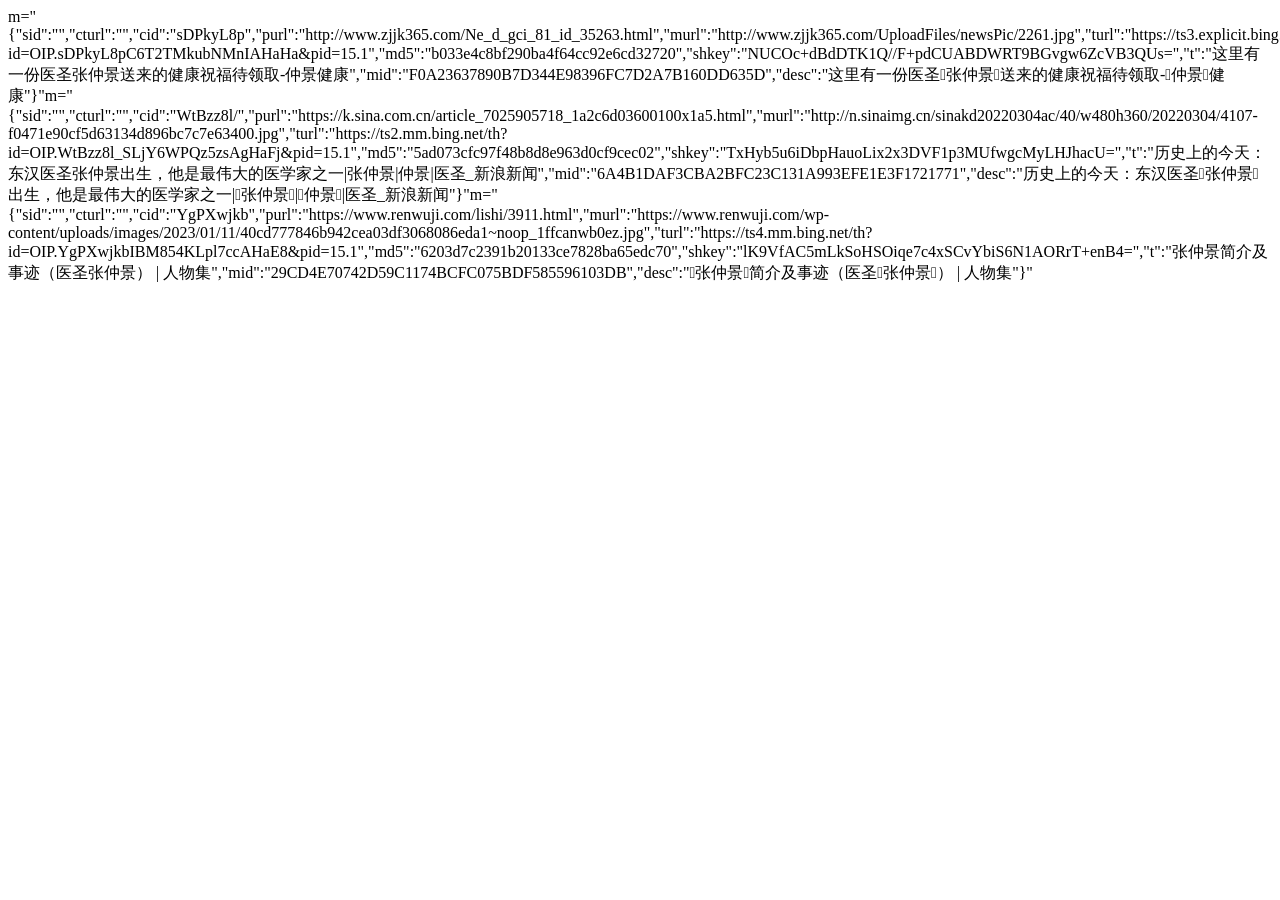
<file: tests/fixtures/topic_video/bing_images.html>
<html><!-- 必应图片搜索页 m 属性样本（截取） -->m="{&quot;sid&quot;:&quot;&quot;,&quot;cturl&quot;:&quot;&quot;,&quot;cid&quot;:&quot;sDPkyL8p&quot;,&quot;purl&quot;:&quot;http://www.zjjk365.com/Ne_d_gci_81_id_35263.html&quot;,&quot;murl&quot;:&quot;http://www.zjjk365.com/UploadFiles/newsPic/2261.jpg&quot;,&quot;turl&quot;:&quot;https://ts3.explicit.bing.net/th?id=OIP.sDPkyL8pC6T2TMkubNMnIAHaHa&amp;pid=15.1&quot;,&quot;md5&quot;:&quot;b033e4c8bf290ba4f64cc92e6cd32720&quot;,&quot;shkey&quot;:&quot;NUCOc+dBdDTK1Q//F+pdCUABDWRT9BGvgw6ZcVB3QUs=&quot;,&quot;t&quot;:&quot;这里有一份医圣张仲景送来的健康祝福待领取-仲景健康&quot;,&quot;mid&quot;:&quot;F0A23637890B7D344E98396FC7D2A7B160DD635D&quot;,&quot;desc&quot;:&quot;这里有一份医圣张仲景送来的健康祝福待领取-仲景健康&quot;}"m="{&quot;sid&quot;:&quot;&quot;,&quot;cturl&quot;:&quot;&quot;,&quot;cid&quot;:&quot;WtBzz8l/&quot;,&quot;purl&quot;:&quot;https://k.sina.com.cn/article_7025905718_1a2c6d03600100x1a5.html&quot;,&quot;murl&quot;:&quot;http://n.sinaimg.cn/sinakd20220304ac/40/w480h360/20220304/4107-f0471e90cf5d63134d896bc7c7e63400.jpg&quot;,&quot;turl&quot;:&quot;https://ts2.mm.bing.net/th?id=OIP.WtBzz8l_SLjY6WPQz5zsAgHaFj&amp;pid=15.1&quot;,&quot;md5&quot;:&quot;5ad073cfc97f48b8d8e963d0cf9cec02&quot;,&quot;shkey&quot;:&quot;TxHyb5u6iDbpHauoLix2x3DVF1p3MUfwgcMyLHJhacU=&quot;,&quot;t&quot;:&quot;历史上的今天：东汉医圣张仲景出生，他是最伟大的医学家之一|张仲景|仲景|医圣_新浪新闻&quot;,&quot;mid&quot;:&quot;6A4B1DAF3CBA2BFC23C131A993EFE1E3F1721771&quot;,&quot;desc&quot;:&quot;历史上的今天：东汉医圣张仲景出生，他是最伟大的医学家之一|张仲景|仲景|医圣_新浪新闻&quot;}"m="{&quot;sid&quot;:&quot;&quot;,&quot;cturl&quot;:&quot;&quot;,&quot;cid&quot;:&quot;YgPXwjkb&quot;,&quot;purl&quot;:&quot;https://www.renwuji.com/lishi/3911.html&quot;,&quot;murl&quot;:&quot;https://www.renwuji.com/wp-content/uploads/images/2023/01/11/40cd777846b942cea03df3068086eda1~noop_1ffcanwb0ez.jpg&quot;,&quot;turl&quot;:&quot;https://ts4.mm.bing.net/th?id=OIP.YgPXwjkbIBM854KLpl7ccAHaE8&amp;pid=15.1&quot;,&quot;md5&quot;:&quot;6203d7c2391b20133ce7828ba65edc70&quot;,&quot;shkey&quot;:&quot;lK9VfAC5mLkSoHSOiqe7c4xSCvYbiS6N1AORrT+enB4=&quot;,&quot;t&quot;:&quot;张仲景简介及事迹（医圣张仲景） | 人物集&quot;,&quot;mid&quot;:&quot;29CD4E70742D59C1174BCFC075BDF585596103DB&quot;,&quot;desc&quot;:&quot;张仲景简介及事迹（医圣张仲景） | 人物集&quot;}"</html>
</file>
